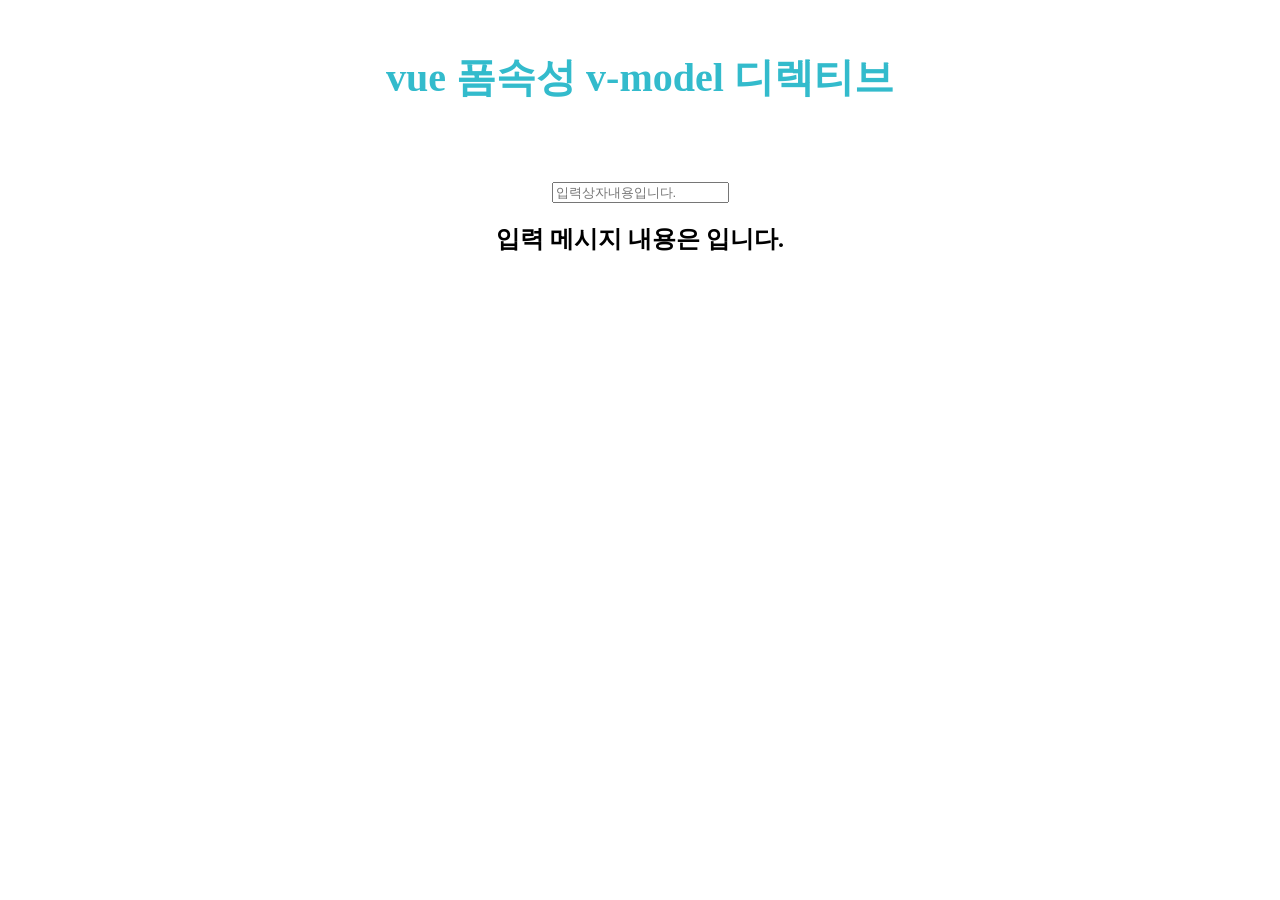
<file: img/vue 폼속성 v-model 디렉티브.html>
<!DOCTYPE html>
<!-- saved from url=(0160)http://127.0.0.1:5500/01_21_vue.js/vue_16_vue_%ED%8F%BC%EC%86%8D%EC%84%B1_v-model_%EB%94%94%EB%A0%89%ED%8B%B0%EB%B8%8C_%EC%82%AC%EC%9A%A9%ED%95%98%EA%B8%B0.html -->
<html lang="ko"><head><meta http-equiv="Content-Type" content="text/html; charset=UTF-8">
    
    <meta name="viewport" content="width=device-width, initial-scale=1.0">
    <title>vue 폼속성 v-model 디렉티브</title>
    <script src="./vue 폼속성 v-model 디렉티브_files/jquery-1.12.4.min.js.다운로드"></script>
    <script src="./vue 폼속성 v-model 디렉티브_files/vue.js.다운로드"></script>
    
    <style>
        body {text-align:center;}
        #app {padding-top:50px;}
        h1 {color:#3bc;font-size:40px;margin-top:50px;}
        button {display:inline-block;width:200px;height:50px;background:#000;color:#fff;margin-top:30px;font-size:20px;cursor:pointer;}
        .image1 img {width:auto;height:400px;}
        .image1.addClass img {width:auto;height:800px;border:4px dotted #000;}

        .image2 img {width:auto;height:400px;}
        .image2.addClass img {width:auto;height:800px;border:4px dotted #000;}
        /* addClass 속성이 생기면 스타일이 적용된다. */
    </style>
</head>
<body style="">
    <h1>vue 폼속성 v-model 디렉티브</h1>
    <div id="app"><input type="text" placeholder="입력상자내용입니다."> <h2>입력 메시지 내용은 입니다.</h2></div>
    <script>
        const obj = new Vue({
            el:"#app",
            data:{
                //msg : ` `
            },
        })
    </script>
<!-- Code injected by live-server -->
<script type="text/javascript">
	// <![CDATA[  <-- For SVG support
	if ('WebSocket' in window) {
		(function () {
			function refreshCSS() {
				var sheets = [].slice.call(document.getElementsByTagName("link"));
				var head = document.getElementsByTagName("head")[0];
				for (var i = 0; i < sheets.length; ++i) {
					var elem = sheets[i];
					var parent = elem.parentElement || head;
					parent.removeChild(elem);
					var rel = elem.rel;
					if (elem.href && typeof rel != "string" || rel.length == 0 || rel.toLowerCase() == "stylesheet") {
						var url = elem.href.replace(/(&|\?)_cacheOverride=\d+/, '');
						elem.href = url + (url.indexOf('?') >= 0 ? '&' : '?') + '_cacheOverride=' + (new Date().valueOf());
					}
					parent.appendChild(elem);
				}
			}
			var protocol = window.location.protocol === 'http:' ? 'ws://' : 'wss://';
			var address = protocol + window.location.host + window.location.pathname + '/ws';
			var socket = new WebSocket(address);
			socket.onmessage = function (msg) {
				if (msg.data == 'reload') window.location.reload();
				else if (msg.data == 'refreshcss') refreshCSS();
			};
			if (sessionStorage && !sessionStorage.getItem('IsThisFirstTime_Log_From_LiveServer')) {
				console.log('Live reload enabled.');
				sessionStorage.setItem('IsThisFirstTime_Log_From_LiveServer', true);
			}
		})();
	}
	else {
		console.error('Upgrade your browser. This Browser is NOT supported WebSocket for Live-Reloading.');
	}
	// ]]>
</script>
</body></html>
</file>
